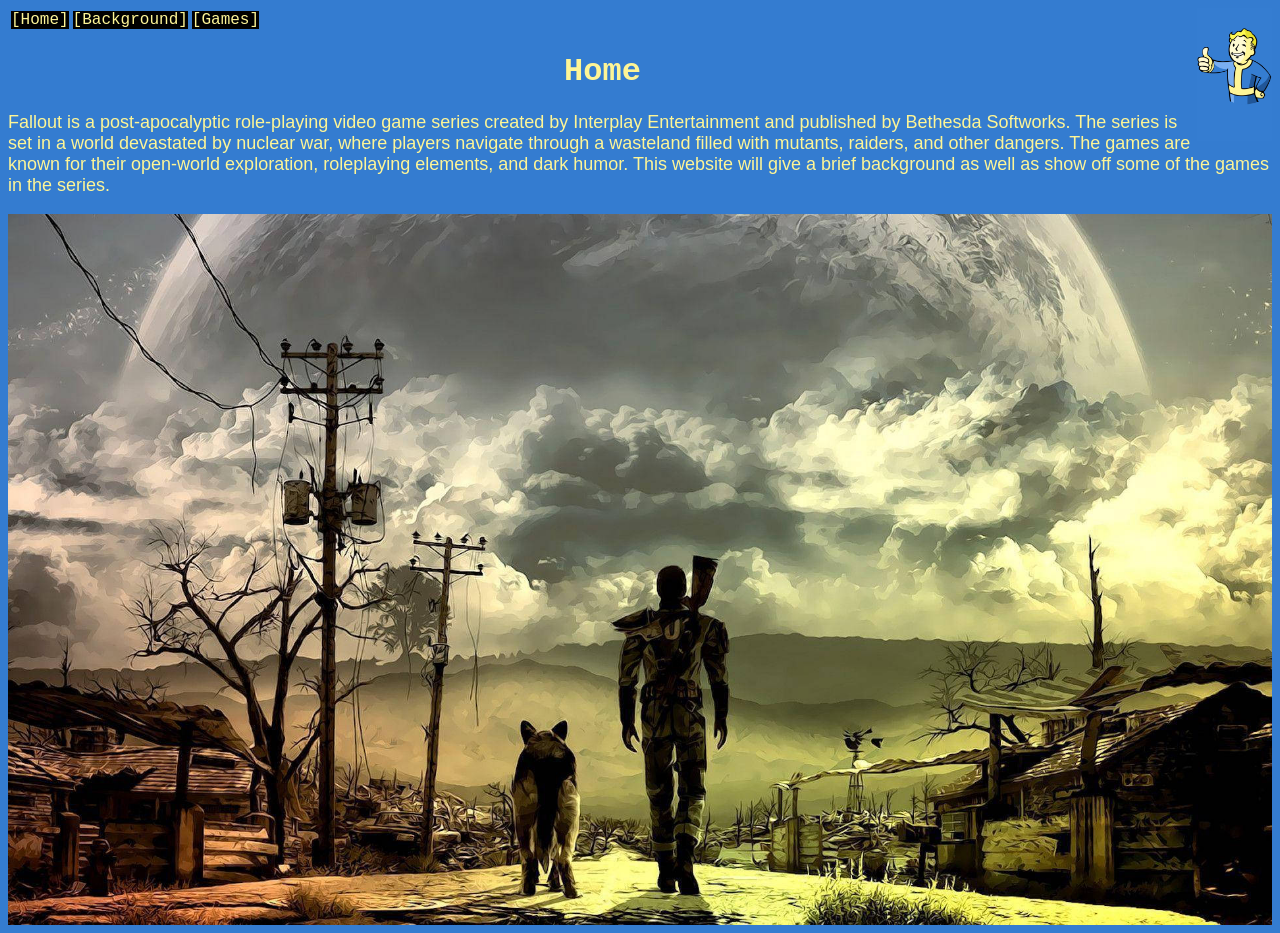
<file: index.html>
<!DOCTYPE html>
<html lang="en">

<head>
    <meta charset="UTF-8">
    <meta name="viewport" content="width=device-width, initial-scale=1.0">
    <title>Home</title>
    <link rel="stylesheet" href="fallout.css">
</head>

<body>
    <header>
        <div class="header">
            <script>
                let play = function () { document.getElementById("audio").play() }
            </script>
            <a href="https://fallout.bethesda.net/en" target="_blank"><img src="images/vaultboy.jpg" alt="Vault Boy"
                    width="75" style="float:right;" onclick="play()"><audio id="audio"
                    src="media/ui_experience_up.mp3"></audio></a>
            <table>
                <td><a href="index.html" id="navigation">[Home]</a></td>
                <td><a href="background.html" id="navigation">[Background]</a></td>
                <td><a href="games.html" id="navigation">[Games]</a></td>
            </table>
            <h1 id="title">Home</h1>
        </div>
        <div class="main">
            <p>Fallout is a post-apocalyptic role-playing video game series created by Interplay Entertainment and
                published by Bethesda Softworks. The series is set in a world devastated by nuclear war, where players
                navigate through a wasteland filled with mutants, raiders, and other dangers. The games are known for
                their open-world exploration, roleplaying elements, and dark humor. This website will give a brief
                background as well as show off some of the games in the series.</p>
        </div>
        <img src="images/wallpaper.jpg" alt="Fallout Wallpaper" width="100%" style="display: block; margin: 0 auto;">
    </header>
</body>

</html>
</file>
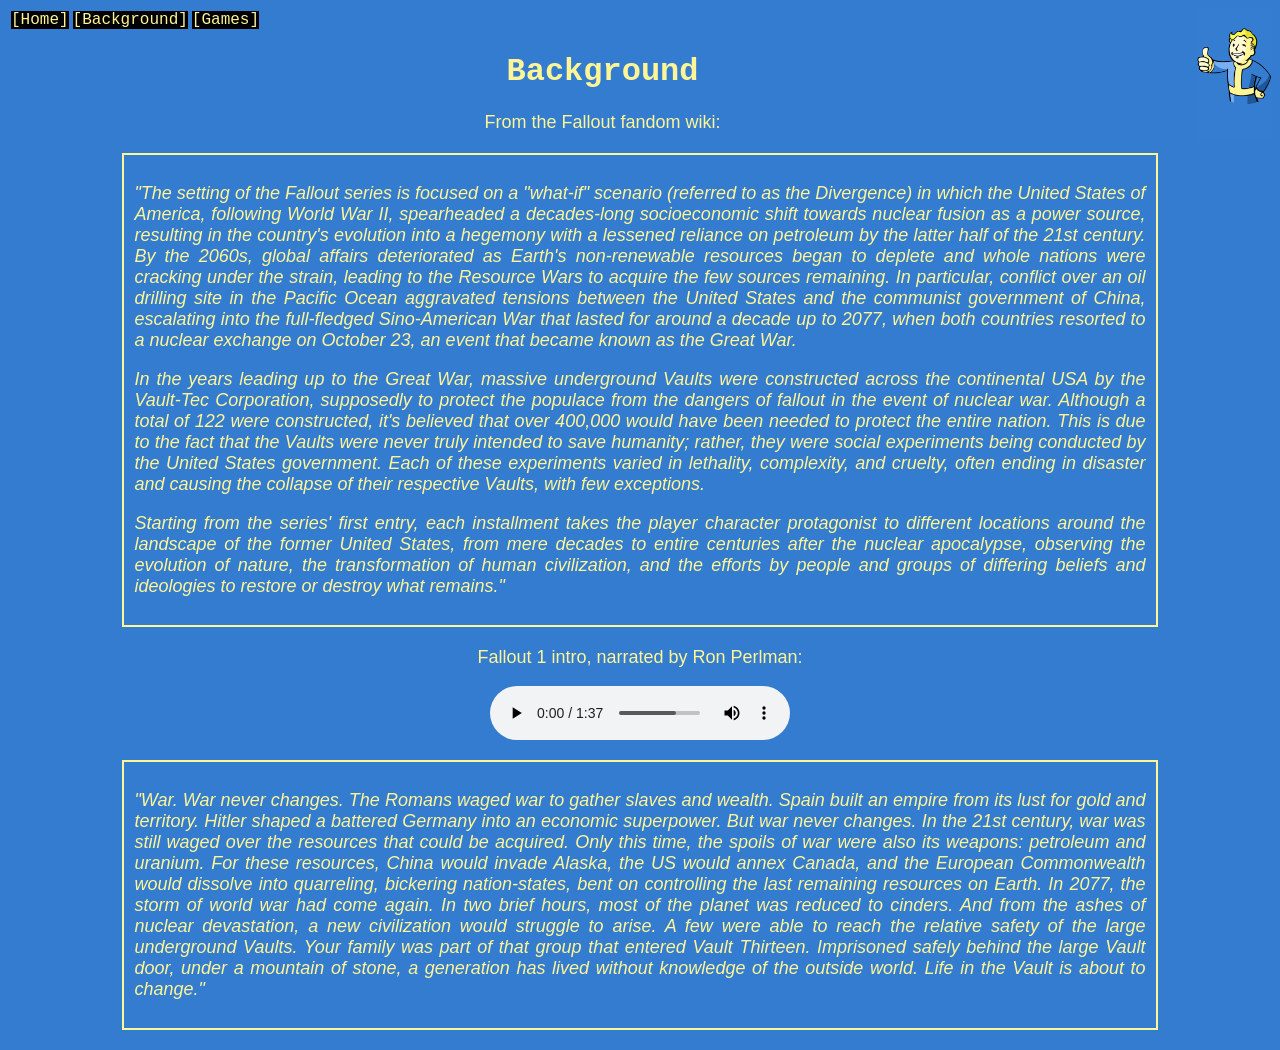
<file: background.html>
<!DOCTYPE html>
<html lang="en">

<head>
    <meta charset="UTF-8">
    <meta name="viewport" content="width=device-width, initial-scale=1.0">
    <title>Background</title>
    <link rel="stylesheet" href="fallout.css">
</head>

<body>
    <div class="header">
        <script>
            let play = function () { document.getElementById("audio").play() }
        </script>
        <a href="https://fallout.bethesda.net/en" target="_blank"><img src="images/vaultboy.jpg" alt="Vault Boy"
                width="75" style="float:right;" onclick="play()"><audio id="audio"
                src="media/ui_experience_up.mp3"></audio></a>
        <table>
            <td><a href="index.html" id="navigation">[Home]</a></td>
            <td><a href="background.html" id="navigation">[Background]</a></td>
            <td><a href="games.html" id="navigation">[Games]</a></td>
        </table>
        <h1 id="title">Background</h1>
    </div>
    <div class="main">
        <p style="text-align: center;">From the Fallout fandom wiki:</p>
        <div id="quote">
            <p class="quote">"The setting of the Fallout series is focused on a "what-if" scenario (referred to as the
                Divergence) in
                which the United States of America, following World War II, spearheaded a decades-long socioeconomic
                shift
                towards nuclear fusion as a power source, resulting in the country's evolution into a hegemony with a
                lessened reliance on petroleum by the latter half of the 21st century. By the 2060s, global affairs
                deteriorated as Earth's non-renewable resources began to deplete and whole nations were cracking under
                the
                strain, leading to the Resource Wars to acquire the few sources remaining. In particular, conflict over
                an
                oil drilling site in the Pacific Ocean aggravated tensions between the United States and the communist
                government of China, escalating into the full-fledged Sino-American War that lasted for around a decade
                up
                to 2077, when both countries resorted to a nuclear exchange on October 23, an event that became known as
                the
                Great War.</p>

            <p class="quote">In the years leading up to the Great War, massive underground Vaults were constructed
                across the continental
                USA by the Vault-Tec Corporation, supposedly to protect the populace from the dangers of fallout in the
                event of nuclear war. Although a total of 122 were constructed, it's believed that over 400,000 would
                have
                been needed to protect the entire nation. This is due to the fact that the Vaults were never truly
                intended
                to save humanity; rather, they were social experiments being conducted by the United States government.
                Each
                of these experiments varied in lethality, complexity, and cruelty, often ending in disaster and causing
                the
                collapse of their respective Vaults, with few exceptions.</p>

            <p class="quote">Starting from the series' first entry, each installment takes the player character
                protagonist to different
                locations around the landscape of the former United States, from mere decades to entire centuries after
                the
                nuclear apocalypse, observing the evolution of nature, the transformation of human civilization, and the
                efforts by people and groups of differing beliefs and ideologies to restore or destroy what remains."
            </p>
        </div>
        <p style="text-align: center;">Fallout 1 intro, narrated by Ron Perlman:</p>
        <audio controls style="display: block; margin: 0 auto;">
            <source src="media/FO1IntroNarration.mpeg" type="audio/mpeg">
            Your browser does not support the audio file
        </audio>
        <div id="quote">
            <p class="quote">"War. War never changes.
                The Romans waged war to gather slaves and wealth.
                Spain built an empire from its lust for gold and territory.
                Hitler shaped a battered Germany into an economic superpower.

                But war never changes.

                In the 21st century, war was still waged over the resources that could be acquired. Only this time, the
                spoils of war were also its weapons: petroleum and uranium. For these resources, China would invade
                Alaska, the US would annex Canada, and the European Commonwealth would dissolve into quarreling,
                bickering nation-states, bent on controlling the last remaining resources on Earth.

                In 2077, the storm of world war had come again. In two brief hours, most of the planet was reduced to
                cinders. And from the ashes of nuclear devastation, a new civilization would struggle to arise.

                A few were able to reach the relative safety of the large underground Vaults. Your family was part of
                that group that entered Vault Thirteen. Imprisoned safely behind the large Vault door, under a mountain
                of stone, a generation has lived without knowledge of the outside world.

                Life in the Vault is about to change."</p>
        </div>
    </div>
</body>


</html>
</file>
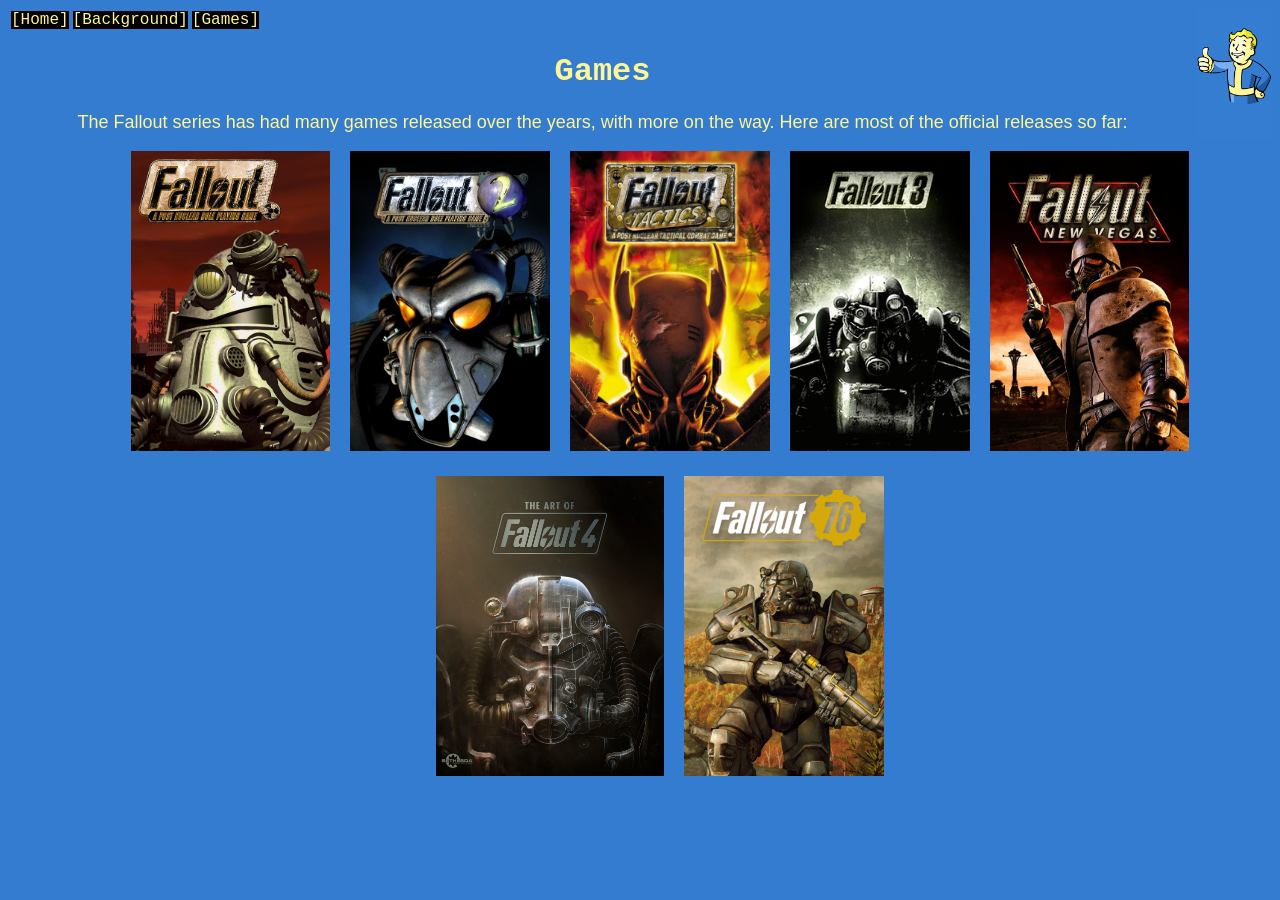
<file: games.html>
<!DOCTYPE html>
<html lang="en">

<head>
    <meta charset="UTF-8">
    <meta name="viewport" content="width=device-width, initial-scale=1.0">
    <title>Games</title>
    <link rel="stylesheet" href="fallout.css">
</head>

<body>
    <div class="header">
        <script>
            let play = function () { document.getElementById("audio").play() }
        </script>
        <a href="https://fallout.bethesda.net/en" target="_blank"><img src="images/vaultboy.jpg" alt="Vault Boy"
                width="75" style="float:right;" onclick="play()"><audio id="audio"
                src="media/ui_experience_up.mp3"></audio></a>
        <table>
            <td><a href="index.html" id="navigation">[Home]</a></td>
            <td><a href="background.html" id="navigation">[Background]</a></td>
            <td><a href="games.html" id="navigation">[Games]</a></td>
        </table>
        <h1 id="title">Games</h1>
    </div>
    <div class="main">
        <p style="text-align: center;">The Fallout series has had many games released over the years, with more on the
            way. Here are most of the official releases so far:</p>
        <ul class="games">
            <li><a href="https://fallout.bethesda.net/en/games/fallout" target="_blank"><img src="images/fo1.jpg"
                        alt="Fallout 1" height="300"onclick="play()"><audio id="audio"
                src="media/ui_experience_up.mp3"></audio></a></li>
            <li><a href="https://fallout.bethesda.net/en/games/fallout-2" target="_blank"><img src="images/fo2.jpg"
                        alt="Fallout 2" height="300" onclick="play()"><audio id="audio"
                src="media/ui_experience_up.mp3"></audio></a></li>
            <li><a href="https://fallout.bethesda.net/en/games/fallout-tactics" target="_blank"><img
                        src="images/fo-tactics.jpg" alt="Fallout: Tactics" height="300" onclick="play()"><audio id="audio"
                src="media/ui_experience_up.mp3"></audio></a></li>
            <li><a href="https://fallout.bethesda.net/en/games/fallout-3" target="_blank"><img src="images/fo3.png"
                        alt="Fallout 3" height="300" onclick="play()"><audio id="audio"
                src="media/ui_experience_up.mp3"></audio></a></li>
            <li><a href="https://fallout.bethesda.net/en/games/fallout-new-vegas" target="_blank"><img
                        src="images/fo-nv.jpg" alt="Fallout: New Vegas" height="300" onclick="play()"><audio id="audio"
                src="media/ui_experience_up.mp3"></audio></a></li>
            <li><a href="https://fallout.bethesda.net/en/games/fallout-4" target="_blank"><img src="images/fo4.jpg"
                        alt="Fallout 4" height="300" onclick="play()"><audio id="audio"
                src="media/ui_experience_up.mp3"></audio></a></li>
            <li><a href="https://fallout.bethesda.net/en/games/fallout-76" target="_blank"><img src="images/fo76.png"
                        alt="Fallout 76" height="300" onclick="play()"><audio id="audio"
                src="media/ui_experience_up.mp3"></audio></a></li>
        </ul>
    </div>
</body>

</html>
</file>
<file: fallout.css>
@media (max-width: 700px) {
    .header {
        flex-direction: column;
    }
}

body {
    background-color: #347cd0;
}

.header {
    color: #fef596;
    text-decoration: none;
    font-family: 'Courier New', Courier, monospace
}

#navigation {
    text-align: left;
    background-color: black;
    text-decoration: none;
    color: #fef596;
}

#title {
    text-align: center;
}

.main {
    color: #fef596;
    text-decoration: none;
    font-family: 'Gill Sans', 'Gill Sans MT', Calibri, 'Trebuchet MS', sans-serif;
    font-size: large;
}

.quote {
    font-style: italic;
    text-align: justify;
    color: #fef596;
}

#quote {
    border: 2px solid #fef596;
    padding: 10px;
    margin: 20px auto;
    width: 80%;
}

.games {
    list-style-type: none;
    display: flex;
    flex-wrap: wrap;
    justify-content: center;
    gap: 20px;
}
</file>
